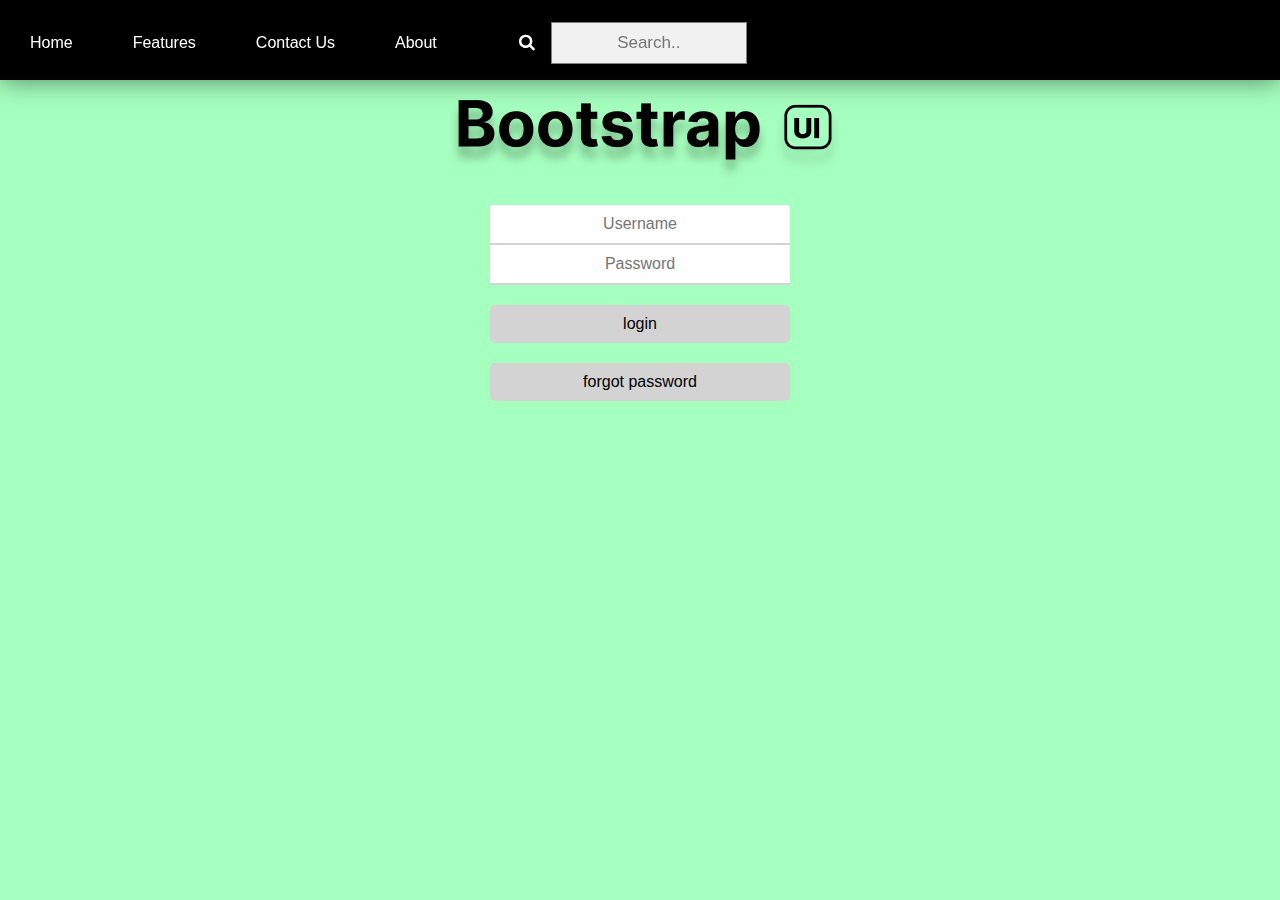
<file: index.html>
<!DOCTYPE html>
<html lang="en">

<head>
    <title>Bootstrap Site Home</title>
    <link rel="stylesheet" type="text/css" href="styles/index-style.css">
</head>

<body>
    <div class="header">
        <header>
            <nav>
                <ul>
                    <li><a href="index.html">Home</a></li>
                    <li><a href="#">Features</a></li>
                    <li><a href="contact.html">Contact Us</a></li>
                    <li><a href="about.html">About</a></li>
                </ul>
            </nav>
            <link rel="stylesheet"
                href="https://cdnjs.cloudflare.com/ajax/libs/font-awesome/4.7.0/css/font-awesome.min.css">
            <form class="search" action="action_page.php">
                <input type="text" placeholder="Search.." name="search">
                <button type="submit"><i class="fa fa-search"></i></button>
            </form>
        </header>
    </div>
    <main>
        <a href="index.html"><img src="images/bootstrap-ui-logo.png" alt="Bootstrap UI Logo" class="logo"></a>

        <div class="login">
            <form class="form">
                <input type="text" placeholder="Username" required />
                <input type="text" placeholder="Password" required />
                <input type="submit" value="login" />
                <input type="submit" value="forgot password" />
            </form>
        </div>
    </main>
</body>

</html>
</file>
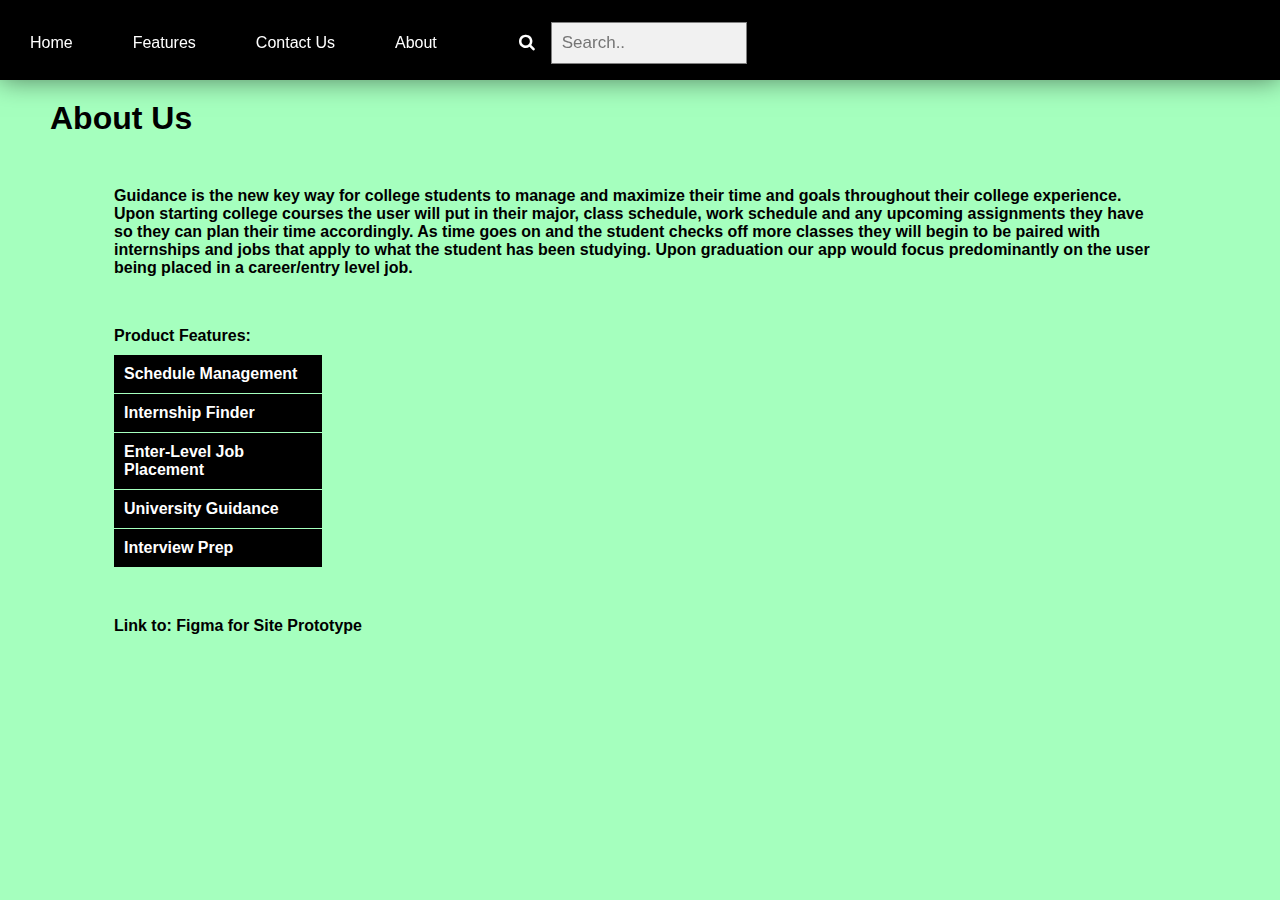
<file: about.html>
<!DOCTYPE html>
<html lang="en">

<head>
    <title>Bootstrap Site About</title>
    <link rel="stylesheet" type="text/css" href="styles/about-style.css">
</head>

<body>
    <div class="header">
        <header>
            <nav>
                <ul>
                    <li><a href="index.html">Home</a></li>
                    <li><a href="#">Features</a></li>
                    <li><a href="contact.html">Contact Us</a></li>
                    <li><a href="about.html">About</a></li>
                </ul>
            </nav>
            <link rel="stylesheet"
                href="https://cdnjs.cloudflare.com/ajax/libs/font-awesome/4.7.0/css/font-awesome.min.css">
            <form class="search" action="action_page.php">
                <input type="text" placeholder="Search.." name="search">
                <button type="submit"><i class="fa fa-search"></i></button>
            </form>
        </header>
    </div>
    <main>
        <h1>About Us</h1>
        <h4>
            Guidance is the new key way for college students to manage and maximize their time and goals throughout
            their
            college experience. Upon starting college courses the user will put in their major, class schedule, work
            schedule
            and any upcoming assignments they have so they can plan their time accordingly. As time goes on and the
            student
            checks off more classes they will begin to be paired with internships and jobs that apply to what the
            student has
            been studying. Upon graduation our app would focus predominantly on the user being placed in a career/entry
            level job.
        </h4>
        <div class="featureList">
            <h4 class="">
                <div class="featureListText">Product Features:</div>
                <ul id="featuresList">
                    <li>Schedule Management</li>
                    <li>Internship Finder</li>
                    <li>Enter-Level Job Placement</li>
                    <li>University Guidance</li>
                    <li>Interview Prep</li>
                </ul>
            </h4>
        </div>
        <div class="externalLink">
            <h4><a href="https://www.figma.com/file/QJ12VS5cgaDPn1RzBhgvlW/Untitled?node-id=0%3A1&t=kBWcCApN1h2YVRrq-1">Link to: Figma for Site Prototype</a></h4>
        </div>
    </main>
</body>

</html>
</file>
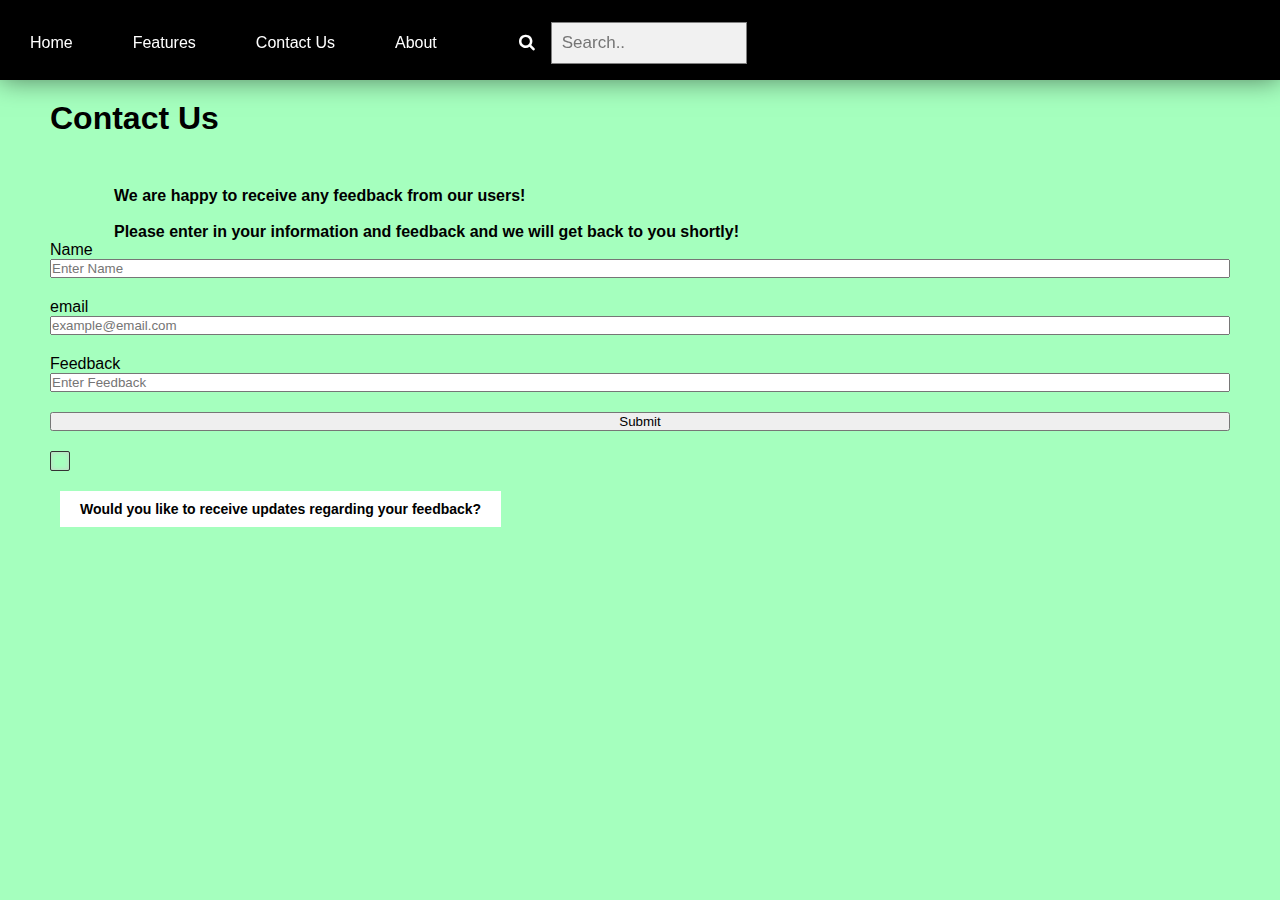
<file: contact.html>
<!DOCTYPE html>
<html lang="en">

<head>
    <title>Bootstrap Site Contact</title>
    <link rel="stylesheet" type="text/css" href="styles/contact-style.css">
</head>

<body>
    <div class="header">
        <header>
            <nav>
                <ul>
                    <li><a href="index.html">Home</a></li>
                    <li><a href="#">Features</a></li>
                    <li><a href="contact.html">Contact Us</a></li>
                    <li><a href="about.html">About</a></li>
                </ul>
            </nav>
            <link rel="stylesheet" href="https://cdnjs.cloudflare.com/ajax/libs/font-awesome/4.7.0/css/font-awesome.min.css">
            <form class="search" action="action_page.php">
                <input type="text" placeholder="Search.." name="search">
                <button type="submit"><i class="fa fa-search"></i></button>
            </form>
        </header>
    </div>
    <main>
        <h1>Contact Us</h1>
        <h4>We are happy to receive any feedback from our users!<br><br>Please enter in your information and feedback and we will get back to you shortly!</h4>
        <form class="contact-form" action="#" method="post" enctype="multipart/form-data">
            <label for="name">Name</label>
            <input type="text" name="name" id="name" placeholder="Enter Name" required>
            <label for="email">email</label>
            <input type="text" name="email" id="email" placeholder="example@email.com" required>
            <label for="Feedback">Feedback</label>
            <input type="text" name="feedback" id="feedback" placeholder="Enter Feedback" required>
            <input type="submit" value="Submit">
            <div class="checkbox-container"></div>
                <input type="checkbox">
                <div class="checkbox-text">Would you like to receive updates regarding your feedback?</div>
            </label>
        </form>
    </main>
</body>

</html>
</file>
<file: styles/index-style.css>
* {
    margin: 0;
    padding: 0;
    box-sizing: border-box;
    font-family: 'Trebuchet MS', 'Lucida Sans Unicode', 'Lucida Grande', 'Lucida Sans', Arial, sans-serif;
}

body {
    background-color: #A5FFBE;
}

.logo {
    display: block;
    margin-left: auto;
    margin-right: auto;
    margin-top: 60px;
    width: auto;
    height: auto;
}

header {
    position: fixed;
    top: 0;
    left: 0;
    right: 0;
    height: 80px;
    background-color: #000000;
    align-items: center;
    display: flex;
    box-shadow: 0 0 25px 0 rgba(0, 0, 0, 0.5);
    z-index: 9;
    padding-top: 5px;
}

header * {
    display: inline;
    float: left;
}

header li {
    margin: 30px;
}

header li a {
    color: white;
    text-decoration: none;
}

form.search input[type=text] {
    padding: 10px;
    font-size: 17px;
    border: 1px solid grey;
    float: right;
    width: 70%;
    background: #f1f1f1;
}

form.search button {
    float: right;
    width: 15%;
    padding: 10px;
    background: #2195f300;
    color: white;
    font-size: 17px;
    border: 1px solid rgba(128, 128, 128, 0);
    border-left: none;
    cursor: pointer;
}

form.search::after {
    content: "";
    clear: both;
    display: table;
}

form.login {
    display: flex;
    flex-direction: column;
    align-items: center;
    height: 100vh;
    padding: 20px;
}

form.login, input[type="text"] {
    padding: 10px;
    align-items: center;
    display: flex;
    font-size: 16px;
    margin-bottom: 20px;
    margin: auto;
    border: none;
    border-bottom: 2px solid lightgray;
    width: 300px;
    text-align: center;
}

form.login, input[type="submit"] {  
    margin: auto;
    padding: 10px 20px;
    font-size: 16px;
    align-items: center;
    display: flex;
    background-color: lightgray;
    border: none;
    border-radius: 5px;
    cursor: pointer;
    margin-top: 20px;
    width: 300px;
    text-align: center;
}
</file>
<file: styles/about-style.css>
* {
    margin: 0;
    padding: 0;
    box-sizing: border-box;
    font-family: 'Trebuchet MS', 'Lucida Sans Unicode', 'Lucida Grande', 'Lucida Sans', Arial, sans-serif;
}

body {
    background-color: #A5FFBE;
}

header {
    position: fixed;
    top: 0;
    left: 0;
    right: 0;
    height: 80px;
    background-color: #000000;
    align-items: center;
    display: flex;
    box-shadow: 0 0 25px 0 rgba(0, 0, 0, 0.5);
    z-index: 9;
    padding-top: 5px;
}

header * {
    display: inline;
    float: left;
}

header li {
    margin: 30px;
}

header li a {
    color: white;
    text-decoration: none;
}

form.search input[type=text] {
    padding: 10px;
    font-size: 17px;
    border: 1px solid grey;
    float: right;
    width: 70%;
    background: #f1f1f1;
}

form.search button {
    float: right;
    width: 15%;
    padding: 10px;
    background: #2195f300;
    color: white;
    font-size: 17px;
    border: 1px solid rgba(128, 128, 128, 0);
    border-left: none;
    cursor: pointer;
}

form.search::after {
    content: "";
    clear: both;
    display: table;
}

h1 {
    display: block;
    margin-left: 50px;
    margin-right: auto;
    margin-top: 100px;
    width: auto;
    height: auto;
}

h4 {
    display: block;
    margin-left: 50px;
    margin-right: auto;
    margin-top: 50px;
    padding-left: 5%;
    padding-right: 10%;
    width: auto;
    height: auto;
}

#featuresList {
    list-style-type: none;
    padding: 0;
}

#featuresList li {
    color: white;
    background: black;
    padding: 10px;
    margin-bottom: 1px;
    margin-right: auto;
    width: 20%;
}

.featureListText {
    margin-bottom: 10px;
}

.externalLink, a {
    color: black;
    text-decoration: none;
}
</file>
<file: styles/contact-style.css>
* {
    margin: 0;
    padding: 0;
    box-sizing: border-box;
    font-family: 'Trebuchet MS', 'Lucida Sans Unicode', 'Lucida Grande', 'Lucida Sans', Arial, sans-serif;
}

body {
    background-color: #A5FFBE;
}

header {
    position: fixed;
    top: 0;
    left: 0;
    right: 0;
    height: 80px;
    background-color: #000000;
    align-items: center;
    display: flex;
    box-shadow: 0 0 25px 0 rgba(0, 0, 0, 0.5);
    z-index: 9;
    padding-top: 5px;
}

header * {
    display: inline;
    float: left;
}

header li {
    margin: 30px;
}

header li a {
    color: white;
    text-decoration: none;
}

form.search input[type=text] {
    padding: 10px;
    font-size: 17px;
    border: 1px solid grey;
    float: right;
    width: 70%;
    background: #f1f1f1;
}

form.search button {
    float: right;
    width: 15%;
    padding: 10px;
    background: #2195f300;
    color: white;
    font-size: 17px;
    border: 1px solid rgba(128, 128, 128, 0);
    border-left: none;
    cursor: pointer;
}

form.search::after {
    content: "";
    clear: both;
    display: table;
}

h1 {
    display: block;
    margin-left: 50px;
    margin-right: auto;
    margin-top: 100px;
    width: auto;
    height: auto;
}

h4 {
    display: block;
    margin-left: 50px;
    margin-right: auto;
    margin-top: 50px;
    padding-left: 5%;
    padding-right: 10%;
    width: auto;
    height: auto;
}

.contact-form {
    display: flex;
    flex-direction: column;
    margin-left: 50px;
    margin-right: 50px;
}

.contact-form input {
    margin-bottom: 20px;
}

.checkbox-container {
    display: flex;
    align-items: center;
}

input[type="checkbox"] {
    width: 20px;
    height: 20px;
    appearance: none;
    border: 1px solid #333;
    border-radius: 2px;
    outline: none;
    box-shadow: inset 0 0 5px #ccc;
}

input[type="checkbox"]:checked {
    background: #333;
}

.checkbox-text {
    padding: 10px 20px;
    background-color: white;
    font-size: 14px;
    font-weight: bold;
    margin-left: 10px;
    width:fit-content
}
</file>
